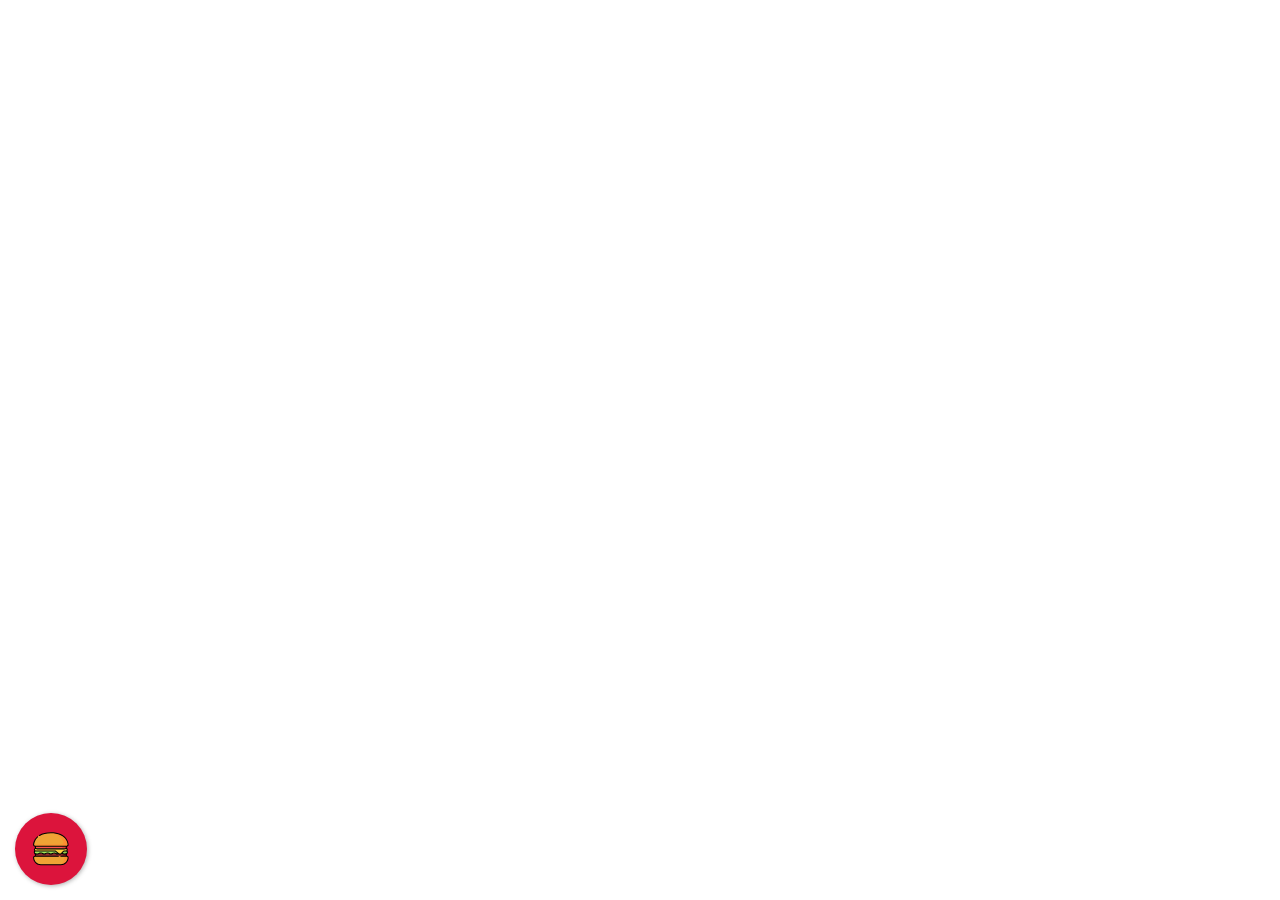
<file: whatsapp/index.html>
<!DOCTYPE html>
<html lang="pt-br">

<head>
    <meta charset="UTF-8">
    <title>Floating WhatsApp Button Demo</title>
    <script type="text/javascript" src="jquery-3.3.1.min.js"></script>
    <link rel="stylesheet" href="floating-wpp.css">
    <script type="text/javascript" src="floating-wpp.js"></script>
    <style>
        body {
            font-family: Arial, Helvetica, sans-serif
        }
    </style>
</head>

<body>
    <div id="myButton"></div>
</body>

<script type="text/javascript">
    $(function () {
        $('#myButton').floatingWhatsApp({
            phone: '5491133359850',
            popupMessage: 'Hello, how can we help you?',
            message: "I'd like to order a pizza",
            showPopup: true,
            showOnIE: false,
            headerTitle: 'Welcome!',
            headerColor: 'crimson',
            backgroundColor: 'crimson',
            buttonImage: '<img src="burger.svg" />'
        });
    });
</script>

</html>
</file>
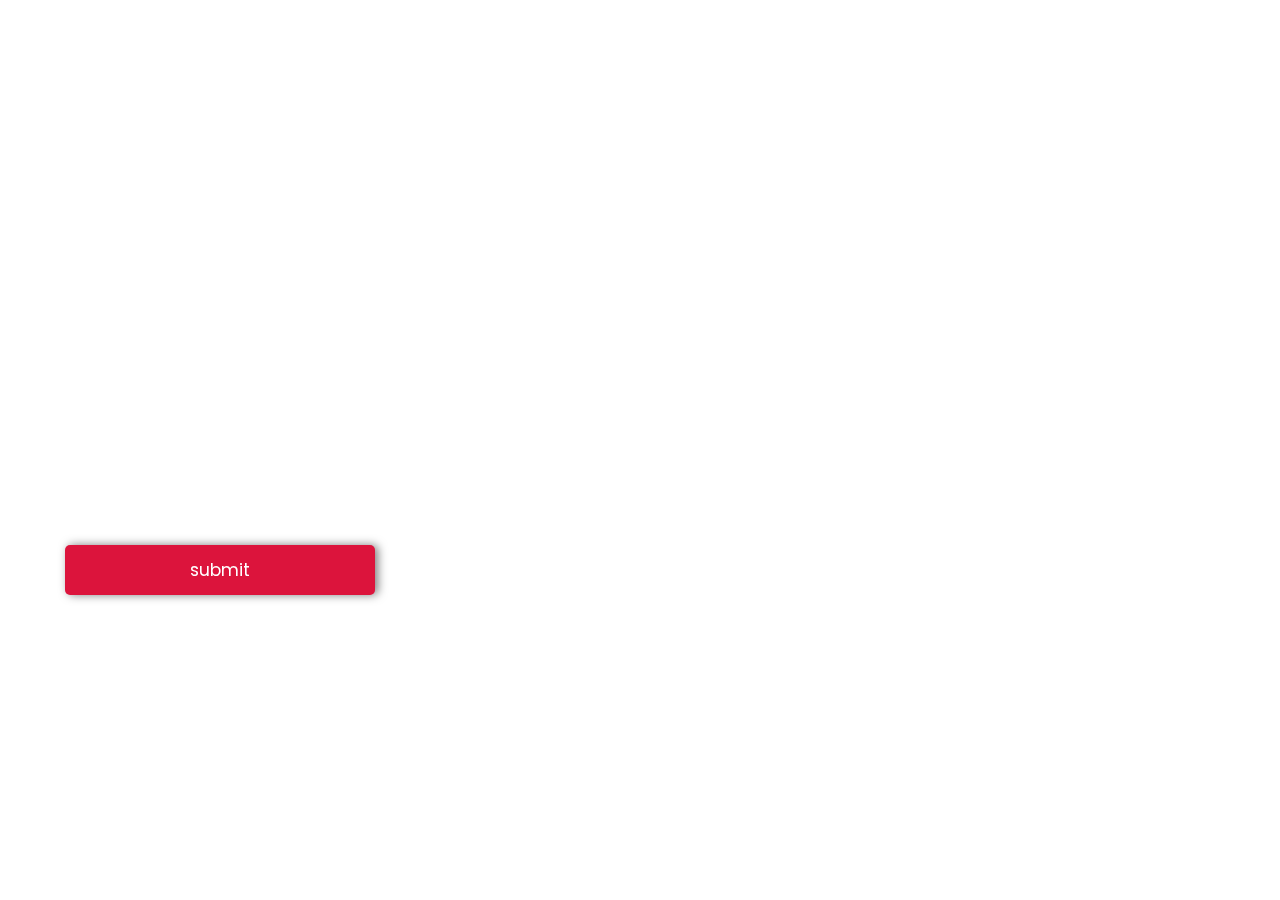
<file: register.html>
<!DOCTYPE html>
<html lang="en">
<head>
    <meta charset="UTF-8">
    <meta http-equiv="X-UA-Compatible" content="IE=edge">
    <meta name="viewport" content="width=device-width, initial-scale=1.0">
    <link rel="stylesheet" href="./css/rstyle.css">
    <title>Document</title>
</head>
<body>
    <div class="container">
        <div class="form-box">
            <form action="" name="formfill">
                <h2>Enquire Form</h2>
                <div class="input-box">
                    <input type="text" name="usernam" placeholder="User Name">
                </div>
                <div class="input-box">
                    <input type="text" name="mobilenumber" placeholder="Mobile Number">
                </div>
                <div class="input-box">
                    <input type="text" placeholder="Check-in Date" name="chek-in" onfocus="(this.type='date')" onblur="(this.type='text')" >
                </div>
                <div class="input-box">
                    <input type="text" placeholder="Check-out Date" name="check-out" onfocus="(this.type='date')" onblur="(this.type='text')" >
                </div>
                <div class="input-box">
                    <input type="number" name="adultsCount" placeholder="No of Adults">
                </div>
                <div class="input-box">
                    <input type="number" name="childernCount" placeholder="No of Childern">
                </div>
                <div class="button">
                    <input type="submit" class="btn" name="enquire" value="submit">
                </div>
            </form>
        </div>
    </div>
</body>
</html>
</file>
<file: whatsapp/floating-wpp.css>
.floating-wpp {
    position: fixed;
    bottom: 15px;
    left: 15px;
    font-size: 14px;
    transition: bottom 0.2s;
}

.floating-wpp .floating-wpp-button {
    position: relative;
    border-radius: 50%;
    box-shadow: 1px 1px 4px rgba(60, 60, 60, 0.4);
    transition: box-shadow 0.2s;
    cursor: pointer;
    overflow: hidden;
}

.floating-wpp .floating-wpp-button img,
.floating-wpp .floating-wpp-button svg {
    position: absolute;
    width: 100%;
    height: auto;
    object-fit: cover;
    top: 50%;
    left: 50%;
    transform: translate3d(-50%, -50%, 0);
    border-radius: 50%;
}

.floating-wpp:hover {
    bottom: 17px;
}

.floating-wpp:hover .floating-wpp-button {
    box-shadow: 1px 2px 8px rgba(60, 60, 60, 0.4);
}

.floating-wpp .floating-wpp-popup {
    /*border: 2px solid white;*/
    border-radius: 6px;
    background-color: #E5DDD5;
    position: absolute;
    overflow: hidden;
    padding: 0;
    box-shadow: 1px 2px 8px rgba(60, 60, 60, 0.25);
    width: 0px;
    height: 0px;
    bottom: 0;
    opacity: 0;
    transition: bottom 0.1s ease-out, opacity 0.2s ease-out;
    transform-origin: bottom;
}

.floating-wpp .floating-wpp-popup.active {
    padding: 0 12px 12px 12px;
    width: 260px;
    height: auto;
    bottom: 82px;
    opacity: 1;
}

.floating-wpp .floating-wpp-popup .floating-wpp-message {
    background-color: white;
    padding: 8px;
    border-radius: 0px 5px 5px 5px;
    box-shadow: 1px 1px 1px rgba(0, 0, 0, 0.15);
    opacity: 0;
    transition: opacity 0.2s;
}

.floating-wpp .floating-wpp-popup.active .floating-wpp-message {
    opacity: 1;
    transition-delay: 0.2s;
}

.floating-wpp .floating-wpp-popup .floating-wpp-head {
    text-align: right;
    color: white;
    margin: 0 -15px 10px -15px;
    padding: 6px 12px;
    display: flex;
    justify-content: space-between;
    cursor: pointer;
}

.floating-wpp .floating-wpp-input-message {
    background-color: white;
    margin: 10px -15px -15px -15px;
    padding: 0 15px;
    display: flex;
    align-items: center;
}

.floating-wpp .floating-wpp-input-message textarea {
    border: 1px solid #ccc;
    border-radius: 4px;
    box-shadow: none;
    padding: 8px;
    margin: 10px 0;
    width: 100%;
    max-width: 100%;
    font-family: inherit;
    font-size: inherit;
    resize: none;
}

.floating-wpp .floating-wpp-btn-send {
    margin-left: 12px;
    font-size: 0;
    cursor: pointer;
}
</file>
<file: css/rstyle.css>
@import url("https://fonts.googleapis.com/css2?family=Poppins:wght@200;300;400;500;600;700;800;900&display=swap");

*{
    margin: 0;
    padding: 0;
    box-sizing: border-box;
    font-family: "Poppins", "sans-serif";
}
.pcontainer{
    display: flex;
    justify-content: center;
    align-items: center;
    min-height: 100vh;
}

.form-box{
    position: relative;
    width: 440px;
    height: 600px;
    border: 4px solid rgba(255, 255, 2550.5);
    border-radius: 20px;
    backdrop-filter: blur(15px);
    display: flex;
    justify-content: center;
    align-items: center;
}

.form-box h2{
    color: #ffff;
    text-align: center;
    font-size: 32px;
}

.form-box .input-box {
    position: relative;
    margin: 30px 0;
    width: 310px;
    border-bottom: 2px solid #ffff;
}

.form-box .input-box input{
    width: 100%;
    height: 45px;
    background: transparent;
    border: none;
    outline: none;
    padding: 0 20px 0 5px;
    color: #ffff;
    font-size: 16px;
}
input::placeholder{
    color: #ffff;
}

.btn{
    color: #ffff;
    background: crimson;
    width: 100%;
    height: 50px;
    border-radius: 5px;
    outline: none;
    border: none;
    font-size: 17px;
    cursor: pointer;
    box-shadow: 3px 0 10px rgba(0,0,0,.5);
}
.location{
    display: flex;
    margin: 0px;
    
}
</file>
